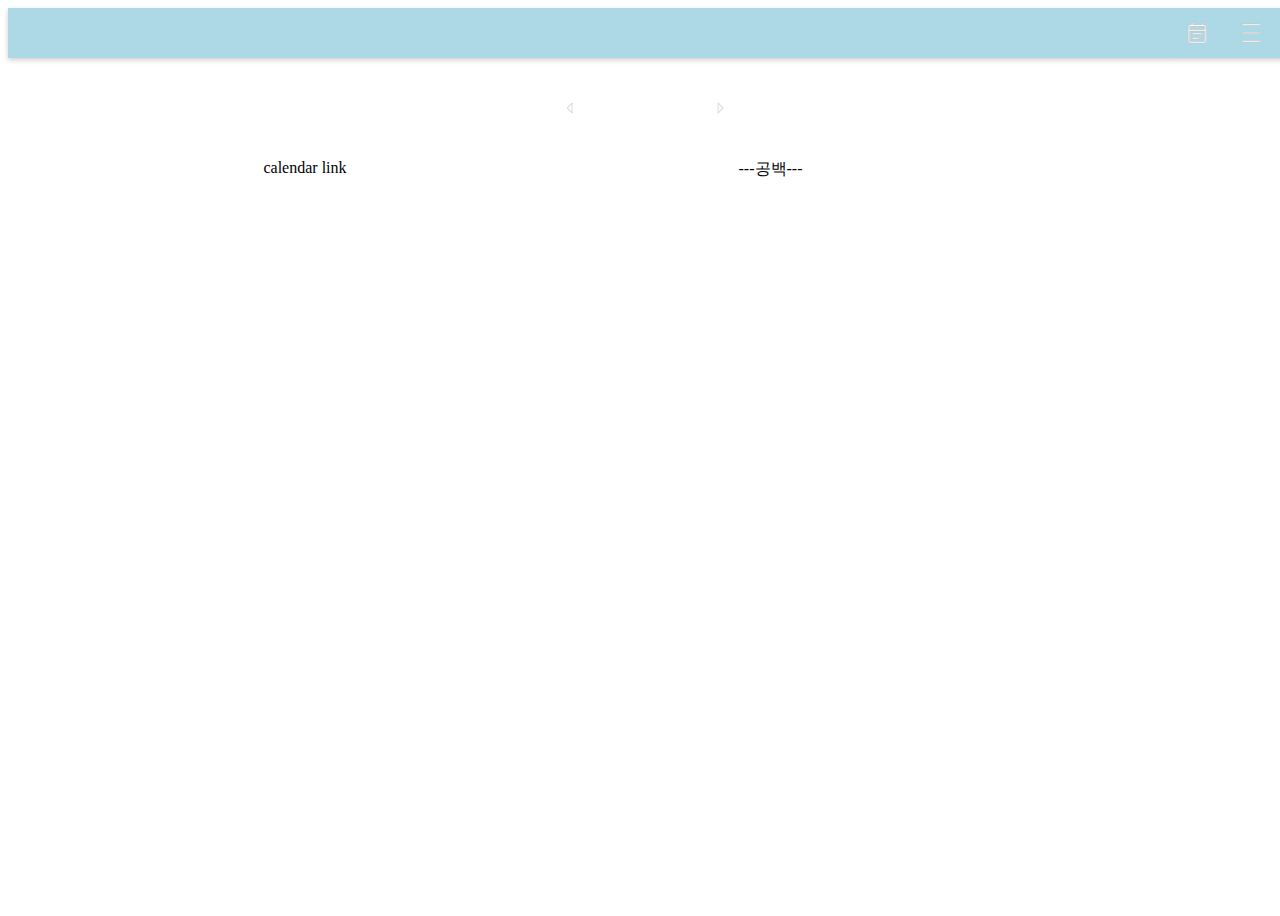
<file: src/main/resources/templates/view/calendar/monthCalendar.html>
<!DOCTYPE html>
<html xmlns:th="http://www.thymeleaf.org">
<link rel="stylesheet" href="https://fonts.googleapis.com/css2?family=Material+Symbols+Rounded:opsz,wght,FILL,GRAD@20..48,100..700,0..1,-50..200" />
<head>
    <link rel="stylesheet" href="https://fonts.googleapis.com/css2?family=Material+Symbols+Outlined:opsz,wght,FILL,GRAD@20..48,100..700,0..1,-50..200" />
    <meta charset="utf-8">

    <style>
        .material-symbols-rounded {
          font-variation-settings:
          'FILL' 0,
          'wght' 400,
          'GRAD' 200,
          'opsz' 48
        }

        #modal.modal-overlay {
            width: 100%;
            height: 100%;
            position: absolute;
            left: 0;
            top: 0;
            display: none;
            flex-direction: column;
            align-items: center;
            justify-content: center;
            background: rgba(0,0,0,0.0.1);
            box-shadow: 0 8px 32px 0 rgba(31, 38, 135, 0.37);
            backdrop-filter: blur(1.5px);
            border-radius: 10px;
        }
        #modal .modal-window {
            background-color:#add8e6;
            
            box-shadow: 0 8px 32px 0 rgba( 31, 38, 135, 0.37 );
            border-radius: 10px;
            border: 1px solid rgba( 255, 255, 255, 0.18 );
            width: 420px;
            height: 460px;
            position: relative;
            padding: 5px;
            display: none;
            justify-content: center;
        }
        #modal .close-area {
            display: inline;
            padding-right: 10px;
            cursor: pointer;
            color: #c0c0c0;
            text-align: right;
        }
            .material-symbols-outlined {
                font-variation-settings:
                'FILL' 0,
                'wght' 300,
                'GRAD' 200,
                'opsz' 200;
                color:#fff;
                -webkit-text-stroke: 0.5px #c0c0c0;
            }
            .fullScreen{
                width:100vw;
                height:100vh;
            }
            .topBlankSpace{
                box-sizing: border-box;
                width:100%;
                height: 50px;
            }
            .accountSpace{
                box-sizing: border-box;
                width:100%;
                height:50px;
                padding : 0px 10px 0px 10px;
                box-shadow: 0 2px 5px rgba(0,0,0,0.192);
                background-color: #add8e6;

            }
            .accountBlankSpace{
                float:left;
                width:80%;
                height: 100%;
                text-align: center;
            }
            .accountInfoSpace{
                float:right;
                width:200px;
                min-width:120px;
                height:100%;

            }
            .accountFreeNote{
                box-sizing: border-box;
                float:right;
                width:50px;
                height:100%;
                justify-content: center;
                display:flex;
                align-items: center;
                border-radius: 5px;
                padding: 8px 0 8px 0;
                margin: 0 2px 0 2px;
                background-color: #add8e6;
            }
            .accountInfo{
                box-sizing: border-box;
                float:right;
                width:50px;
                height:100%;
                justify-content: center;
                display:flex;
                align-items: center;
                border-radius: 5px;
                padding: 8px 0 8px 0;
                margin: 0 2px 0 2px;
                background-color: #add8e6;
            }
            .sub-account-wrap{
                position:absolute;
                top:50px;
                right:5px;
                width:200px;
                display: none;
                z-index: 100;
            }
            .sub-account{
                background: #add8e6;
                padding:10px;
                margin:10px;
            }
            .user-info{
                display:flex;
                align-items:center;
            }
            .sub-account-link{
                display:flex;
                align-items: center;
                text-decoration: none;
                color: #525252;
                margin:2px 0;
            }
            .sub-account hr{
                border:0;
                height:1px;
                width:100%;
                background: #fff;
                margin: 15px 0 10px;
            }
            .sub-account-link p{
                width:100%;
                margin: 10px 0 5px;
            }
            .sub-account-wrap div{
                display: block;
                text-decoration: none;
            }
            .accountInfo:hover .sub-account-wrap{
                display:block;
            }
            .calendarSpace{
                box-sizing: border-box;
                width:100%;
                height:75%;
                min-width:1000px;
                padding : 10px 150px 10px 150px;
                margin: auto;
                text-align: center;
            }
            .menuSpace{
                box-sizing: border-box;
                width:100%;
                height:40px;
                margin:5px 0px 5px 0px;
            }
            .subjectSpace{
                box-sizing: border-box;
                width:100%;
                height:70px;
                margin:5px 0px 5px 0px;
                display: flex;
                justify-content: center;
                align-items: center;
            }
            /*.subjectArrow{
                display:flex;
                align-items: center;
                width:40px;
                height:60px;
            }*/
            .subjectArrowL{
                display:flex;
                align-items: center;
                width:30px;
                height:100%;
            }
            .subjectArrowR{
                display:flex;
                align-items: center;
                width:30px;
                height:100%;
                float:right;
            }
            .txtArrow{
                font-style:bold;
                font-size:1.7em;
                margin:0px;
            }
            .subjectYYYYMM{
                width:120px;
                align-content: center;
            }
            .subjectYYYYMMval{
                text-align: center;
                font-style:bold;
            }
            .calendarLink{
                float:left;
                width:30%;
                height: 90%;
            }
            .calendarLinkBlank{
                float:left;
                width:65%;
                height: 90%;
            }
            .c_body_col{
                width:14%;
            }
            .c_body_main{
                box-sizing: border-box;
                border-collapse: separate;
                width:100%;
                height: 100%;
                margin: auto;
            }
            #calendar_m{
                box-sizing: border-box;
                max-width: 100%;
                height:80%;
                width:100%;
                display:inline-block;
            }

            .c_body_cell{
                border:1px solid black;
                border-bottom-style:none;
                border-left-style:none;
                border-right-style:none;
                text-align: left;
                vertical-align:text-top;
                height:7%;
                font-weight: bold;
            }
            .othercell{
                color :#c0c0c0;
            }
            #col00, #col10, #col20, #col30, #col40, #col50{
                color:red;
                font-weight: bold;
            }
            #col00.othercell, #col10.othercell, #col20.othercell, #col30.othercell, #col40.othercell, #col50.othercell{
                color:rgb(255, 147, 147);
                font-weight: bold;
            }
            #col06, #col16, #col26, #col36, #col46, #col56{
                color:blue;
                font-weight: bold;
            }
            .userinfo-nick{
                font-weight:600;
                color:#4682b4;
                font-size : 1.5em;
                margin-top:10px;
                margin-bottom:10px;
            }
            .schedule_form{
                padding-top:20px;
            }
            .schedule_subject{
                padding : 5px 10px 5px 10px;
                height:50px;
                display : flex;
                align-items : center;
            }
            .schedule_text_div{
                width:60px;
                height:30px;
                float:left;
                display: flex;
                align-items: center;
            }
            .schedule_text{
                font-size : 0.9em;
            }
            .schedule_subject_box{
                box-sizing: border-box;
                width:325px;
                height:30px;
                border-radius: 5px;
                border: 1px solid #c0c0c0;
                float:left;
            }
            .schedule_date{
                padding : 5px 10px 5px 10px;
                height:80px;
            }
            .schedule_day{
                box-sizing:border-box;
                width:100%;
                height:35px;
                padding : 3px 0 3px 0;
            }
            .schedule_time_check_div{
                width:20px;
                height:25px;
                float:left;
                display: flex;
                align-items: center;
            }
            .schedule_time_check{
                width:10px;
                height:25px;
            }
            .schedule_time_box{
                width:105px;
                height:25px;
                float:left;
                border-radius: 5px;
                border: 1px solid #c0c0c0;
            }
            .schedule_date_box_div{
                width:120px;
                height:25px;
                padding-right:15px;
                float:left;
            }
            .schedule_date_box{
                width:120px;
                height:25px;
                border-radius: 5px;
                border: 1px solid #c0c0c0;
            }
            .schedule_contents{
                padding : 5px 10px 5px 10px;
                height:85px;
                display : flex;
                align-items : center;
            }
            .schedule_contents_box{
                box-sizing: border-box;
                width:325px;
                border-radius: 5px;
                border: 1px solid #c0c0c0;
                height:80px;
                overflow-y:auto;
                float:left;
            }
            .schedule_etc{
                padding : 5px 10px 5px 10px;
                height:40px;
            }
            .schedule_detail_div{
                padding : 5px 10px 5px 10px;
                height:40px;
            }
            .schedule_submit_div{
                padding : 5px 10px 5px 10px;
                height:40px;
                justify-content: center;
                display: flex;
            }
            .schedule_btn{
                width:150px;
                height:30px;
                border-radius: 5px;

                margin-top: 10px;
                background-color: #4682b4;
                border: none;
            }

        </style>
</head>
<body>
<div class="fullScreen">
    <div id="modal" class="fullScreen modal-overlay" >
        <div class="modal-window" >
            <form action="" th:action="@{/monthCalendar}" th:object="${schedule}" method="post"  class = "schedule_form">
                <div class="schedule_subject">
                    <input type="hidden" th:field="*{scdSeqn}" th:value="${scdSeqn}" />
                    <input type="hidden" th:field="*{scdId}" th:value="${scdId}" />
                    
                    <div class="schedule_text_div">
                        <label for="subject" class="schedule_text">일정명 </label>
                    </div>
                    <input type="text" id="subject" th:field="*{scdTitle}" class="schedule_subject_box" />
                </div>
                <div class="schedule_date">
                    <div class="schedule_day">
                        <div class="schedule_text_div">
                            <label for="frdt" class="schedule_text">시작일자</label>
                        </div>
                        <div class="schedule_date_box_div">
                            <input type="date" id="frdt" th:field="*{scdFrdt}" class="schedule_date_box" />
                        </div>
                        <div class="schedule_time_check_div">
                            <input type="checkbox" id = "frtm_C" th:field="*{scdFrtmchk}" class="schedule_time_check">
                        </div>
                        <div class="schedule_text_div">
                            <label for="frtm" class="schedule_text">시작시간</label>
                        </div>
                        <input type="time" id="frtm" th:field="*{scdFrtm}" class="schedule_time_box" />
                    </div>
                    <div class="schedule_day">
                        <div class="schedule_text_div">
                            <label for="todt" class="schedule_text">종료일자</label>
                        </div>
                        <div class="schedule_date_box_div">
                            <input type="date" id="todt" th:field="*{scdTodt}" class="schedule_date_box" />
                        </div>
                        <div class="schedule_time_check_div">
                            <input type="checkbox" id = "totm_C" th:field="*{scdTotmchk}" class="schedule_time_check">
                        </div>
                        <div class="schedule_text_div">
                            <label for="totm" class="schedule_text">종료시간</label>
                        </div>
                        <input type="time" id="totm" th:field="*{scdTotm}" class="schedule_time_box" />
                    </div>
                </div>
                <div class="schedule_contents">
                    <div class="schedule_text_div">
                        <label for="subject" class="schedule_text">일정내용 </label>
                    </div>
                    <input type="text" id="contents" th:field="*{scdCnts}" class="schedule_contents_box" />
                </div>
                <div class="schedule_etc">
                
                </div>
                <div class="schedule_detail_div">
                    <span class="schedule_text">• 체크박스 체크 시 기본 시간 설정</span>
                </div>
                <div class="schedule_submit_div">
                    <input type="submit" id="submitBtn" class="schedule_btn"  onclick="makeSchedule" value="일정등록" />
                </div>
            </form>
        </div>
        <div class="close-area"><span class="material-symbols-rounded">cancel</span></div>
    </div>
    
    
    <div class="accountSpace">
        <!--
        <input type="hidden" id="calSeqn" th:value="${scdSeqn}">
        <input type="hidden" id="calId" th:value="${scdId}">
        -->
        <div class="accountInfoSpace">
            <div class="accountInfo"><span class="material-symbols-outlined">density_medium</span>
                <div class="sub-account-wrap">
                    <div class="sub-account">
                        <div class ="user-info">
                            <p class = "userinfo-nick" th:text="|${member.mbrNick} 님|">TEST</p>
                        </div>
                        <hr>
                        <a href="#" class="sub-account-link">
                            <span class="material-symbols-outlined">account_circle</span><p>&nbsp;&nbsp;프로필수정</p>
                        </a>
                        <a href="#" class="sub-account-link">
                            <span class="material-symbols-outlined">add_ad</span><p>&nbsp;&nbsp;캘린더 추가</p>
                        </a>
                        <a href="#" class="sub-account-link">
                            <span class="material-symbols-outlined">select_window</span><p>&nbsp;&nbsp;캘린더 변경</p>
                        </a>
                        <form th:action="@{/logout}" method="post" class="sub-account-link">
                            <a href="javascript:;" onclick="parentNode.submit();" class="sub-account-link">
                                <span class="material-symbols-outlined">logout</span><p>&nbsp;&nbsp;로그아웃</p>
                            </a>
                        </form>
                    </div>
                </div>
            </div>
            <div class="accountFreeNote"><span class="material-symbols-outlined">event_note</span></div>
        </div>
    </div>

    <div class="calendarSpace" >
        <div class ="subjectSpace">
            <div class="subjectArrowL" onclick="beforeMonth()"><span class="material-symbols-outlined">
                arrow_left</span></div>
            <div class="subjectYYYYMM"><h1 class="subjectYYYYMMval"></h1></div>
            <div class="subjectArrowR" onclick="nextMonth()"><span class="material-symbols-outlined">
                arrow_right</span></div>
        </div>

        <p style=clear:both;></p>
        <div class="menuSpace">
            <div class="calendarLink">calendar link</div><div class="calendarLinkBlank"> ---공백--- </div>
        </div>

        <!--달력 메인 위치-->
        <div id = "calendar_m" ></div>
        <script>
                const yyyymm = document.querySelector(".subjectYYYYMMval")
                now = new Date();
                let ymvalue = now.getFullYear().toString() +"."+ (now.getMonth() +1).toString();
                let click_ym = now.getFullYear().toString()+ (now.getMonth() +1).toString().padStart(2,'0');
                yyyymm.textContent = ymvalue;

                let cal_m = document.createElement('table');
                cal_m.setAttribute("class", "c_body_main")

                const head_day = ['일','월','화','수','목','금','토']

                let curYear = new Date().getFullYear();
                let curMonth = new Date().getMonth();
                let curDay = new Date().getDay();

                const day_event_listener = (event)=>{
                    const form = document.createElement("form");
                    //const calSeqn = document.getElementById("calSeqn").value;

                    const which_day = event.target.closest('td');
                    console.log(which_day.value);

                    var screen = document.querySelector('#modal.modal-overlay');
                    screen.style.display = "flex";

                    var modal = document.querySelector('.modal-window');
                    modal.style.display = "flex";
                    
                    var close = document.querySelector('.close-area');
                    close.style.display="flex";
                    const closeEvent = close.addEventListener("click", e=>{
                        modal.style.display="none";
                        screen.style.display="none";
                        close.style.display="none";
                    });

                    screen.addEventListener("click", e=>{
                        const eTarget = e.target;
                        if(eTarget.classList.contains("modal-overlay")){
                            modal.style.display = "none";
                            screen.style.display="none";
                            close.style.display="none";
                        }
                    })
                    
                    function makeSchedule(){
                        closeEvent();
                    }

                    let frdt =document.getElementById("frdt");
                    let todt =document.getElementById("todt");
                    let frtm =document.getElementById("frtm");
                    let totm =document.getElementById("totm");
                    var yyyymmdd = which_day.value;
                    var sYear = yyyymmdd.substring(0,4);
                    var sMonth = yyyymmdd.substring(4,6);
                    var sDate = yyyymmdd.substring(6,8);

                    frdt.value = sYear+"-"+sMonth+"-"+sDate;
                    todt.value = sYear+"-"+sMonth+"-"+sDate;
                    frtm.value = "08:00";
                    totm.value = "18:00";
                    
                    /*popup & modal create
                    const popW = 420;
                    const popH = 540;
                    const popX = (document.body.offsetWidth /2) - popW/2;
                    const popY = (document.body.offsetHeight /2) - popH/2;

                    let scdPop = window.open('schedulePop', 'calendarScheduler',
                    'width=420, height=540, left ='+popX +',top ='+popY, 'toolbar=no,location=no, status=no, scrollbars=no');
                    
                    
                    var screen = document.createElement("div");
                    screen.setAttribute("id","modal");
                    screen.className += " modal-overlay";
                    screen.style.display = "flex";
                    document.body.appendChild(screen);

                    var modal = document.createElement("div");
                    modal.setAttribute("id","modal");
                    modal.setAttribute("class","modal-window");
                    screen.appendChild(modal);
                    modal.style.display="flex";
                    
                    var url = document.createElement("iframe");
                    url.width="100%";
                    url.height="100%";
                    url.frameBorder=0;
                    url.scrolling="No";
                    url.src="../schedulePop";
                    modal.appendChild(url);
                    
                    var close = document.createElement("div");
                    close.setAttribute("id","modal");
                    close.setAttribute("class","close-area");
                    close.textContent = "X";
                    close.style.display="flex";
                    close.addEventListener("click", e=>{
                        modal.style.display="none";
                        screen.style.display="none";
                        close.style.display="none";
                    });
                    
                    
                    modal.appendChild(close);
                    
                    form.setAttribute("method", "get");
                    form.setAttribute("action", "/schedulePop");
                    form.setAttribute("target", "calendarScheduler");

                    const formD1 = document.createElement("input");
                    formD1.setAttribute("type","hidden");
                    formD1.setAttribute("name","calSeqn");
                    formD1.setAttribute("value",calSeqn);

                    const formD2 = document.createElement("input");
                    formD2.setAttribute("type","hidden");
                    formD2.setAttribute("name","calDate");
                    formD2.setAttribute("value",which_day.value);

                    form.appendChild(formD1);
                    form.appendChild(formD2);
                    document.body.appendChild(form);
                    form.submit();
                    */
                };
                
                et closeBtn = document.getElementById("close-area");
                closeBtn

                let cur_firstDate = new Date(curYear, curMonth, 1);
                let cur_firstDay = getMonthDateInfo(curYear, curMonth, 'firstday');
                let curIdx = getMonthDateInfo(curYear, curMonth, 'curidx');
                let cur_lastDay = getMonthDateInfo(curYear,curMonth,'lastday');

                let bef_lastDay = getMonthDateInfo(curYear, curMonth-1, 'lastday')
                let bef_lastIdx = getMonthDateInfo(curYear, curMonth-1,'week')

                const getBeforeIdx = (a, b)=>{
                    for(i = b; i>0; i--){
                        a--;
                    }
                    return a;
                }

                let befIdx = getBeforeIdx(bef_lastDay, bef_lastIdx)
                let nex_firstDate = new Date(curYear, curMonth+1, 1);
                let nex_firstDay = getMonthDateInfo(curYear, curMonth+1, 'firstday');

                function changeMonth(curYear, curMonth){
                     cur_firstDate = new Date(curYear, curMonth, 1);
                     cur_firstDay = getMonthDateInfo(curYear, curMonth, 'firstday');
                     curIdx = getMonthDateInfo(curYear, curMonth, 'curidx');
                     cur_lastDay = getMonthDateInfo(curYear,curMonth,'lastday');

                     bef_lastDay = getMonthDateInfo(curYear, curMonth-1, 'lastday')
                     bef_lastIdx = getMonthDateInfo(curYear, curMonth-1,'week')
                     befIdx = getBeforeIdx(bef_lastDay, bef_lastIdx)
                     nex_firstDate = new Date(curYear, curMonth+1, 1);
                     nex_firstDay = getMonthDateInfo(curYear, curMonth+1, 'firstday');
                }

                function ymChange(ym,i){
                    let ym_C = ym;
                    let arrym_C = ym.slice(0,4);
                    let arrym_C2 = ym.slice(4,6);
                    if(i<0){
                        if(arrym_C2 != "01"){
                            ym_C = arrym_C + (parseInt(arrym_C2)-1).toString();
                        }
                        else{
                            ym_C = (parseInt(arrym_C)-1).toString() + "12";
                        }
                    }
                    else{
                        if(arrym_C2 != "12"){
                            ym_C = arrym_C + (parseInt(arrym_C2)+1).toString();
                        }
                        else{
                            ym_C = (parseInt(arrym_C)+1).toString() + "01";
                        }
                    }

                    return ym_C;
                }

                function beforeMonth(){
                    const arrYM = yyyymm.textContent.split(".")
                    if(arrYM[1]!="1"){
                        yyyymm.textContent = arrYM[0] + "." + (parseInt(arrYM[1])-1).toString();

                        const arrYM2 = yyyymm.textContent.split(".");
                        click_ym = arrYM2[0]+arrYM[1].padStart(2,'0');

                        curYear = parseInt(arrYM2[0]);
                        curMonth = parseInt(arrYM2[1]);
                        let tableClass = document.querySelector('.c_body_main');
                        tableClass.remove();
                        cal_m = document.createElement('table');
                        cal_m.setAttribute("class", "c_body_main")
                        changeMonth(curYear, curMonth-1);
                        makeCalendar();
                    }
                    else
                    {
                        yyyymm.textContent = (parseInt(arrYM[0])-1).toString() + "." + "12";
                        const arrYM2 = yyyymm.textContent.split(".");
                        click_ym = arrYM2[0]+arrYM[1].padStart(2,'0');

                        curYear = parseInt(arrYM2[0]);
                        curMonth = parseInt(arrYM2[1]);
                        let tableClass = document.querySelector('.c_body_main');
                        tableClass.remove();
                        cal_m = document.createElement('table');
                        cal_m.setAttribute("class", "c_body_main")
                        changeMonth(curYear, curMonth-1);
                        makeCalendar();
                    }
                }

                function nextMonth(){
                    let arrYM = yyyymm.textContent.split(".")
                    if(arrYM[1]!="12"){
                        yyyymm.textContent = arrYM[0] + "." + (parseInt(arrYM[1])+1).toString();
                        const arrYM2 = yyyymm.textContent.split(".");
                        click_ym = arrYM2[0]+arrYM[1].padStart(2,'0');

                        curYear = parseInt(arrYM2[0]);
                        curMonth = parseInt(arrYM2[1]);
                        let tableClass = document.querySelector('.c_body_main');
                        tableClass.remove();
                        cal_m = document.createElement('table');
                        cal_m.setAttribute("class", "c_body_main")
                        changeMonth(curYear, curMonth-1);
                        makeCalendar();
                    }
                    else
                    {
                        yyyymm.textContent = (parseInt(arrYM[0])+1).toString() + "." + "1";
                        const arrYM2 = yyyymm.textContent.split(".");
                        click_ym = arrYM2[0]+arrYM[1].padStart(2,'0');

                        curYear = parseInt(arrYM2[0]);
                        curMonth = parseInt(arrYM2[1]);
                        let tableClass = document.querySelector('.c_body_main');
                        tableClass.remove();
                        cal_m = document.createElement('table');
                        cal_m.setAttribute("class", "c_body_main")
                        changeMonth(curYear, curMonth-1);
                        makeCalendar();
                    }
                }

                function getMonthDateInfo(year, month, info){
                    switch(info){
                        case 'firstday':
                            return (new Date(year, month, 1)).getDate();
                        case 'curidx':
                            return "col0"+(new Date(year, month, 1)).getDay().toString();
                        case 'lastday':
                            return (new Date(year, month+1, 0)).getDate();
                        case 'week':
                            return (new Date(year, month+1, 0)).getDay();
                    }
                }

                    function makeCalendar(){
                            let cal_m_body = document.querySelector('#calendar_m');
                            //cal_m_body.setAttribute("class","c_body")

                            // 달력 너비 설정
                            const colg = document.createElement('colgroup');

                            for(let c =0; c<7; c++){
                                const col = document.createElement('col')
                                col.setAttribute("class", "c_body_col")
                                colg.append(col);
                            }

                            cal_m.append(colg);


                            // 달력 요일 - header값
                            for(let a = 0; a<1; a++){
                                const h_tr = document.createElement('tr');
                                for(let b = 0; b<7; b++){
                                    const cal_m_head = document.createElement('th');
                                    cal_m_head.setAttribute("class","c_body_cell")

                                    cal_m_head.innerHTML = head_day[b];
                                    h_tr.append(cal_m_head);
                                }
                                cal_m.append(h_tr);
                            }
                            cal_m_body.append(cal_m);

                            // 달력 일자 - 해당 월의 일자 동적으로 가져옴
                            let fdChk = false;
                            let fd = cur_firstDay;
                            let nfd = nex_firstDay;
                            let bld = befIdx;
                            for(let i = 0; i<6; i++){
                                const c_tr = document.createElement('tr');
                                for(let j = 0; j<7; j++){
                                    const c_td = document.createElement('td');
                                    const c_td_div = document.createElement('div');
                                    c_td_div.appendChild(c_td);
                                    c_td.setAttribute("id", `col${i}${j}`)

                                    c_td.setAttribute("class","c_body_cell")
                                    if(bld <= bef_lastDay){
                                        c_td.className += " othercell";
                                        c_td.innerHTML = bld++;
                                        c_td.value = ymChange(click_ym,-1)+c_td.innerHTML.padStart(2,'0');
                                    }
                                    if(`col${i}${j}`===curIdx){
                                        fdChk = true;
                                        c_td.textContent=fd;
                                        c_td.value = click_ym+fd.toString().padStart(2,'0');
                                    }
                                    if(`col${i}${j}`!=curIdx &&fdChk){
                                        if(++fd <= cur_lastDay){
                                            c_td.innerHTML = fd;
                                            c_td.value = click_ym +fd.toString().padStart(2,'0');
                                        }
                                        else{
                                            c_td.className += " othercell";
                                            c_td.innerHTML =nfd++;
                                            c_td.value = ymChange(click_ym,1)+c_td.innerHTML.toString().padStart(2,'0');
                                        }
                                    }

                                    c_tr.append(c_td);
                                }
                                cal_m.append(c_tr);
                            }

                            cal_m_body.append(cal_m)
                        }
                        cal_m.addEventListener('click',day_event_listener);
                        makeCalendar();
                    </script>

        <!--프리노트 위치-->
        <div  style="float:left; display:none; width:25%">free note</div>


        <div></div>
    </div>
</div>

</body>
</html>
</file>
